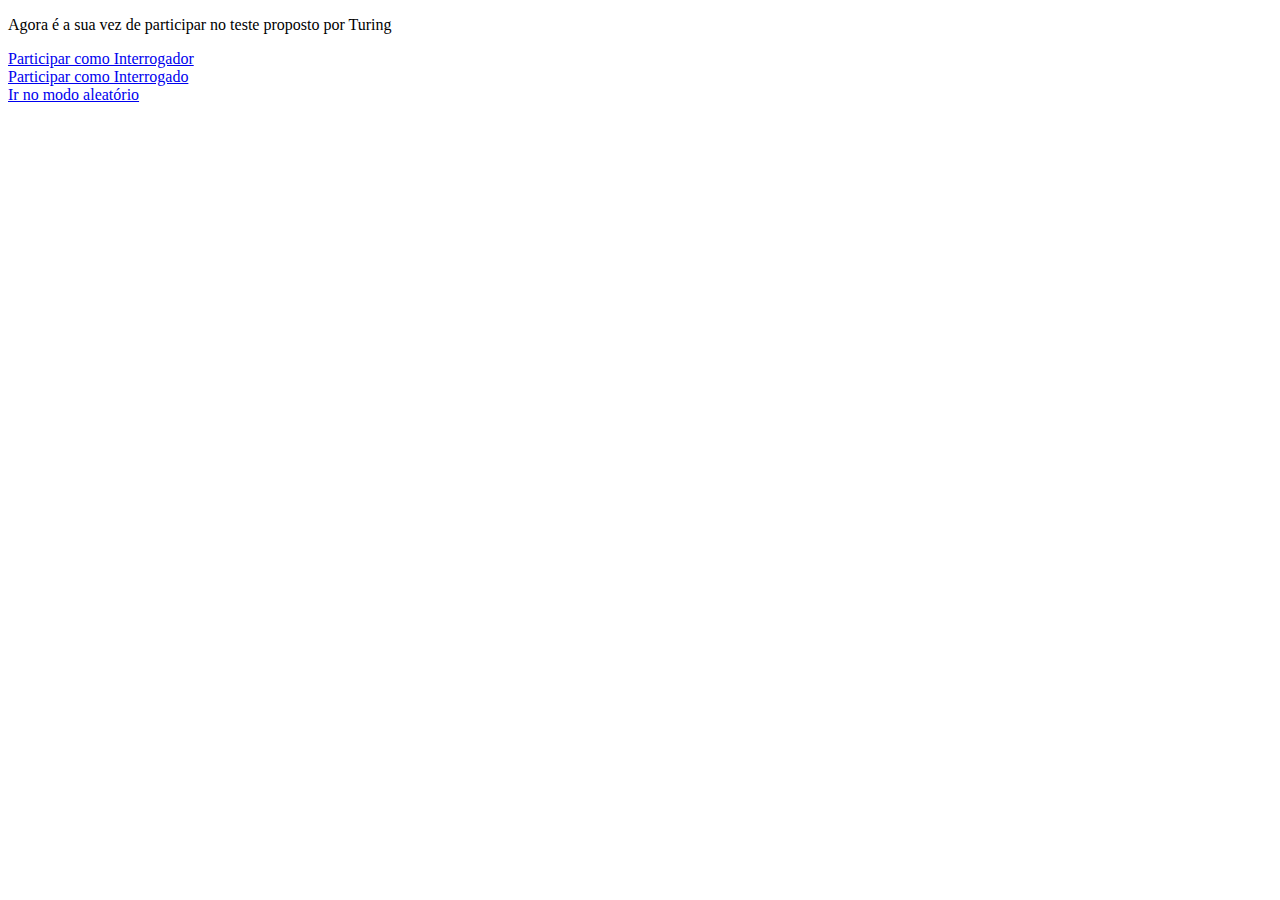
<file: turing/templates/choose.html>
<!DOCTYPE html>
<html lang="en">
<head>
    <meta charset="UTF-8">
    <meta name="viewport" content="width=device-width, initial-scale=1.0">
    <title>Document</title>
</head>
<body>
    <p>Agora é a sua vez de participar no teste proposto por Turing</p>
    <a href="/chat">Participar como Interrogador</a><br>
    <a href="/chat">Participar como Interrogado</a><br>
    <a href="/chat">Ir no modo aleatório</a>
</body>
</html>
</file>
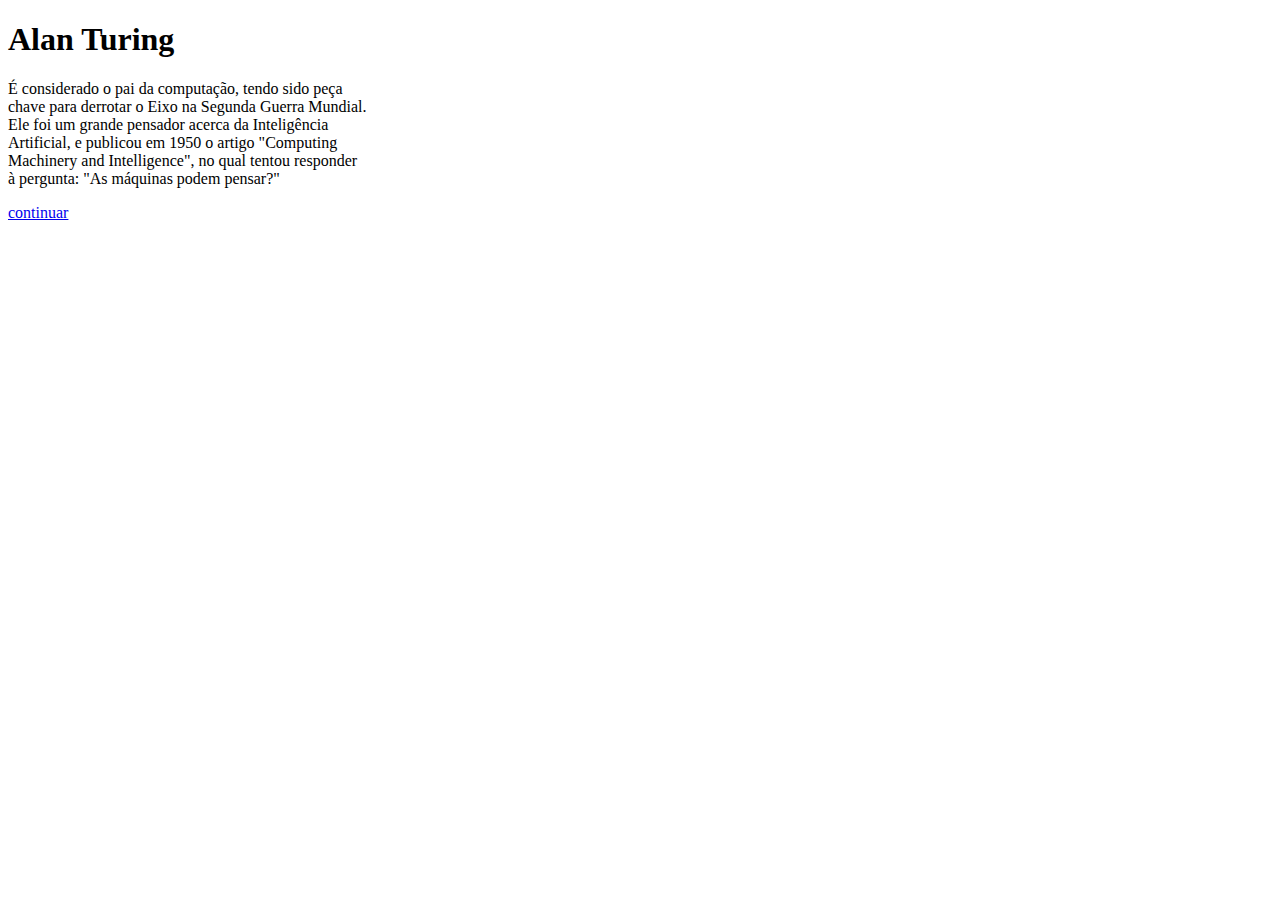
<file: turing/templates/story1.html>
<!DOCTYPE html>
<html lang="en">
<head>
    <meta charset="UTF-8">
    <meta name="viewport" content="width=device-width, initial-scale=1.0">
    <title>Alan Turing</title>
</head>
<body>
    <h1>Alan Turing</h1>
    <p>
        É considerado o pai da computação, tendo sido peça<br>
        chave para derrotar o Eixo na Segunda Guerra Mundial.<br>
        Ele foi um grande pensador acerca da Inteligência<br>
        Artificial, e publicou em 1950 o artigo "Computing<br>
        Machinery and Intelligence", no qual tentou responder<br>
        à pergunta: "As máquinas podem pensar?"
    </p>
    <p><a href="/story2">continuar</a></p>
</body>
</html>
</file>
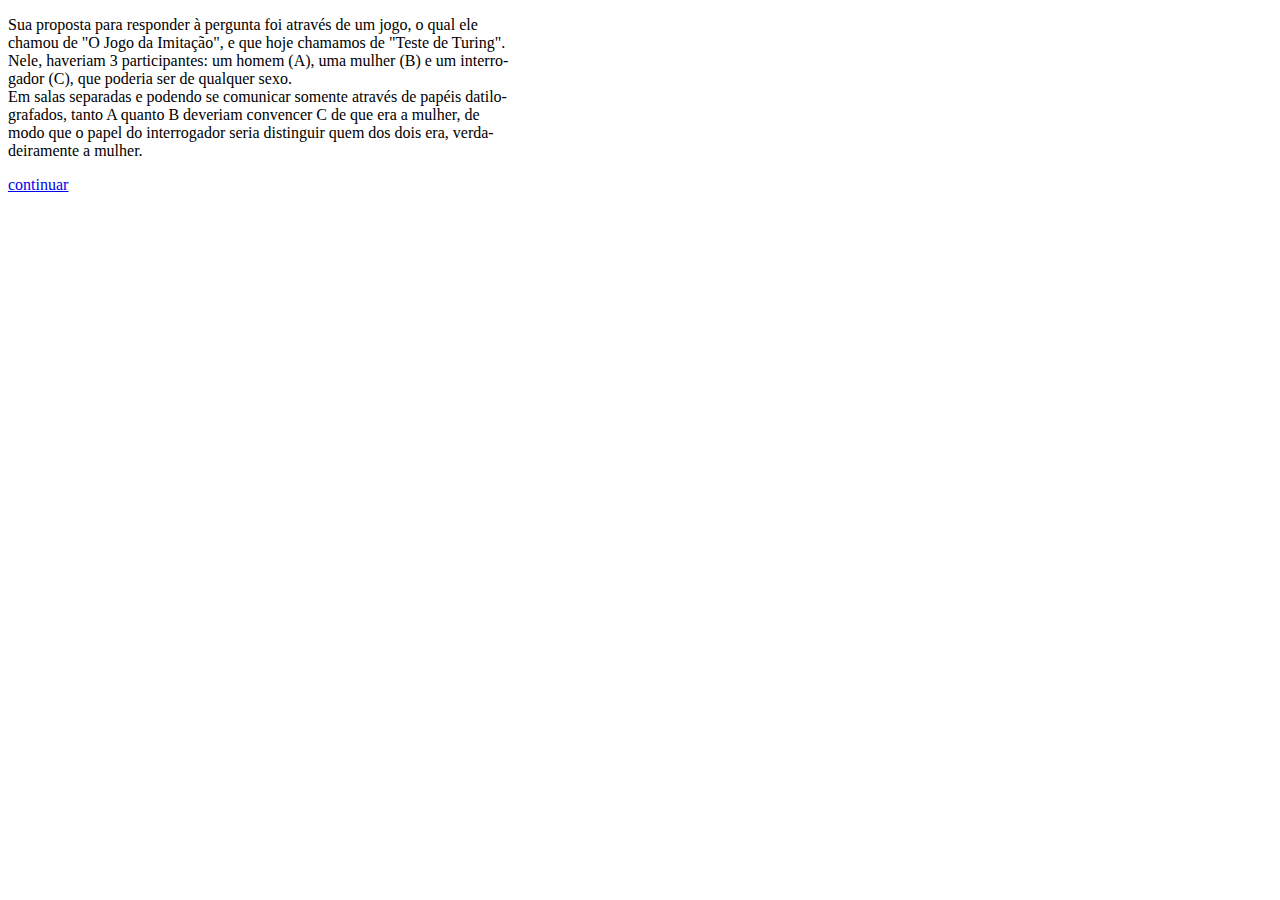
<file: turing/templates/story2.html>
<!DOCTYPE html>
<html lang="en">
<head>
    <meta charset="UTF-8">
    <meta name="viewport" content="width=device-width, initial-scale=1.0">
    <title>Alan Turing</title>
</head>
<body>
    <p>
        Sua proposta para responder à pergunta foi através de um jogo, o qual ele<br>
        chamou de "O Jogo da Imitação", e que hoje chamamos de "Teste de Turing".<br>
        Nele, haveriam 3 participantes: um homem (A), uma mulher (B) e um interro-<br>
        gador (C), que poderia ser de qualquer sexo.<br>
        Em salas separadas e podendo se comunicar somente através de papéis datilo-<br>
        grafados, tanto A quanto B deveriam convencer C de que era a mulher, de <br>
        modo que o papel do interrogador seria distinguir quem dos dois era, verda-<br>
        deiramente a mulher.
    </p>
    <a href="/story3">continuar</a>
</body>
</html>
</file>
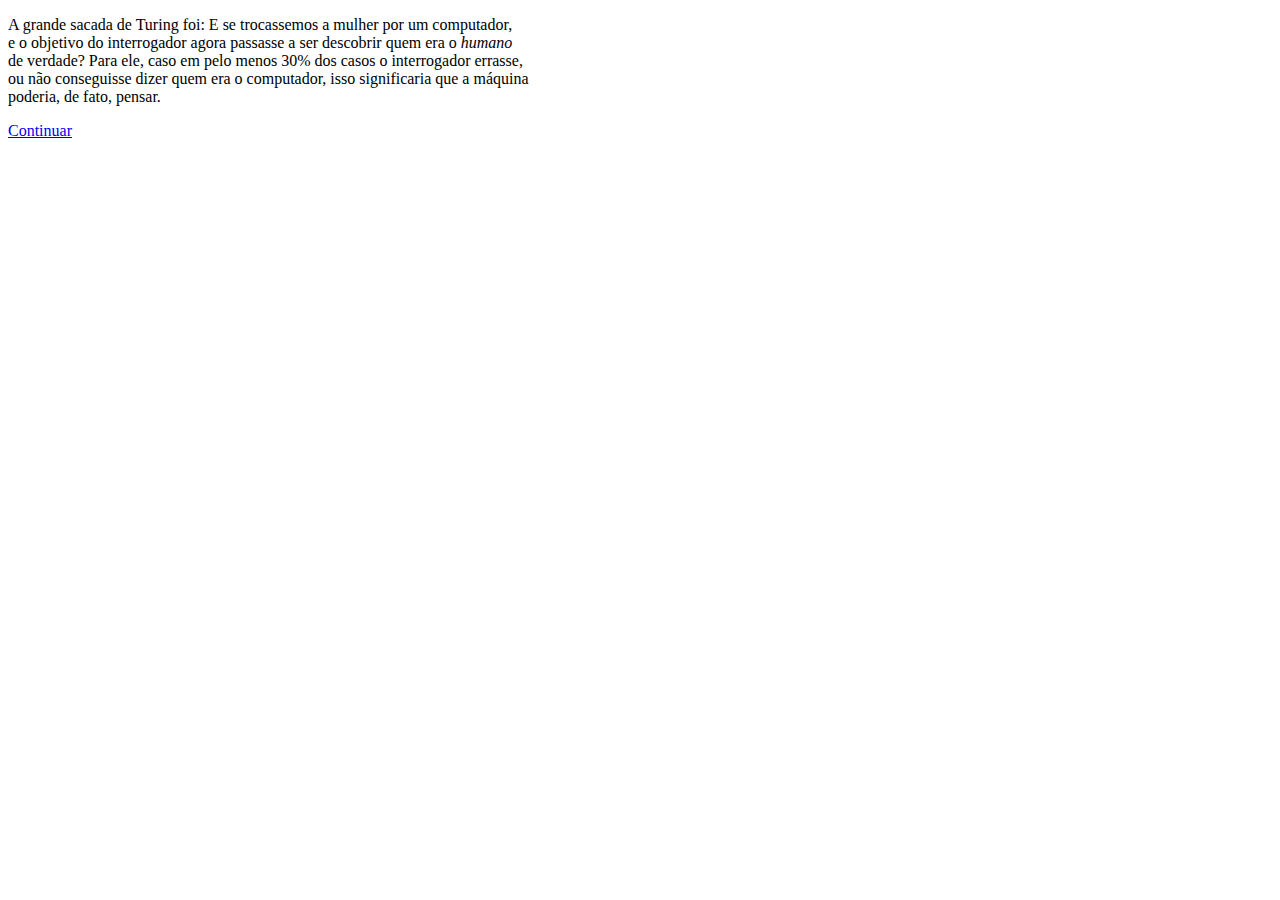
<file: turing/templates/story3.html>
<!DOCTYPE html>
<html lang="en">
<head>
    <meta charset="UTF-8">
    <meta name="viewport" content="width=device-width, initial-scale=1.0">
    <title>Document</title>
</head>
<body>
    <p>
        A grande sacada de Turing foi: E se trocassemos a mulher por um computador,<br>
        e o objetivo do interrogador agora passasse a ser descobrir quem era o <i>humano</i><br>
        de verdade? Para ele, caso em pelo menos 30% dos casos o interrogador errasse,<br>
        ou não conseguisse dizer quem era o computador, isso significaria que a máquina<br>
        poderia, de fato, pensar.
    </p>
    <a href="/story4">Continuar</a>
</body>
</html>
</file>
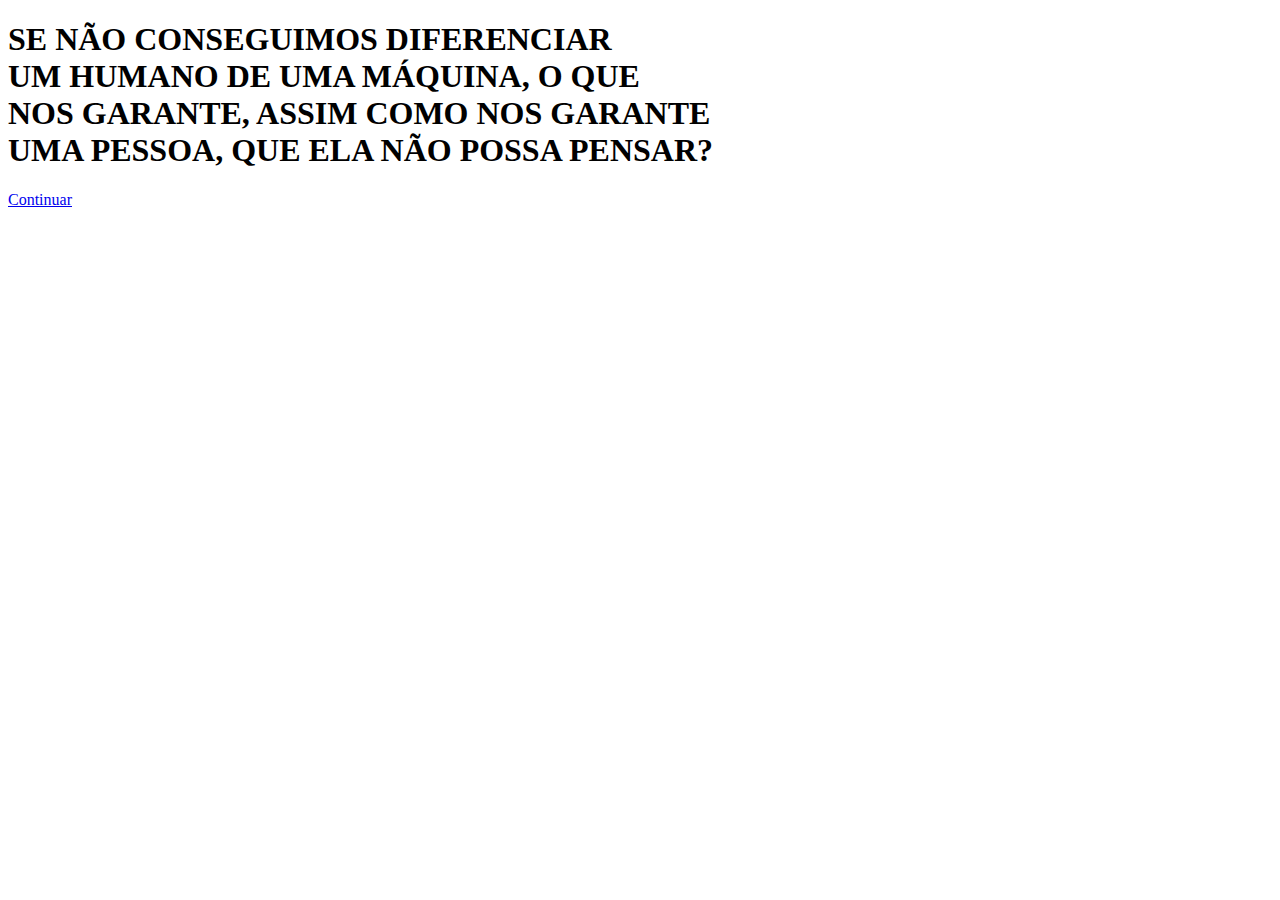
<file: turing/templates/story4.html>
<!DOCTYPE html>
<html lang="en">
<head>
    <meta charset="UTF-8">
    <meta name="viewport" content="width=device-width, initial-scale=1.0">
    <title>Document</title>
</head>
<body>
    <h1>
        SE NÃO CONSEGUIMOS DIFERENCIAR<br>
        UM HUMANO DE UMA MÁQUINA, O QUE<br>
        NOS GARANTE, ASSIM COMO NOS GARANTE<br>
        UMA PESSOA, QUE ELA NÃO POSSA PENSAR?
    </h1>
    <a href="/choose">Continuar</a>
</body>
</html>
</file>
